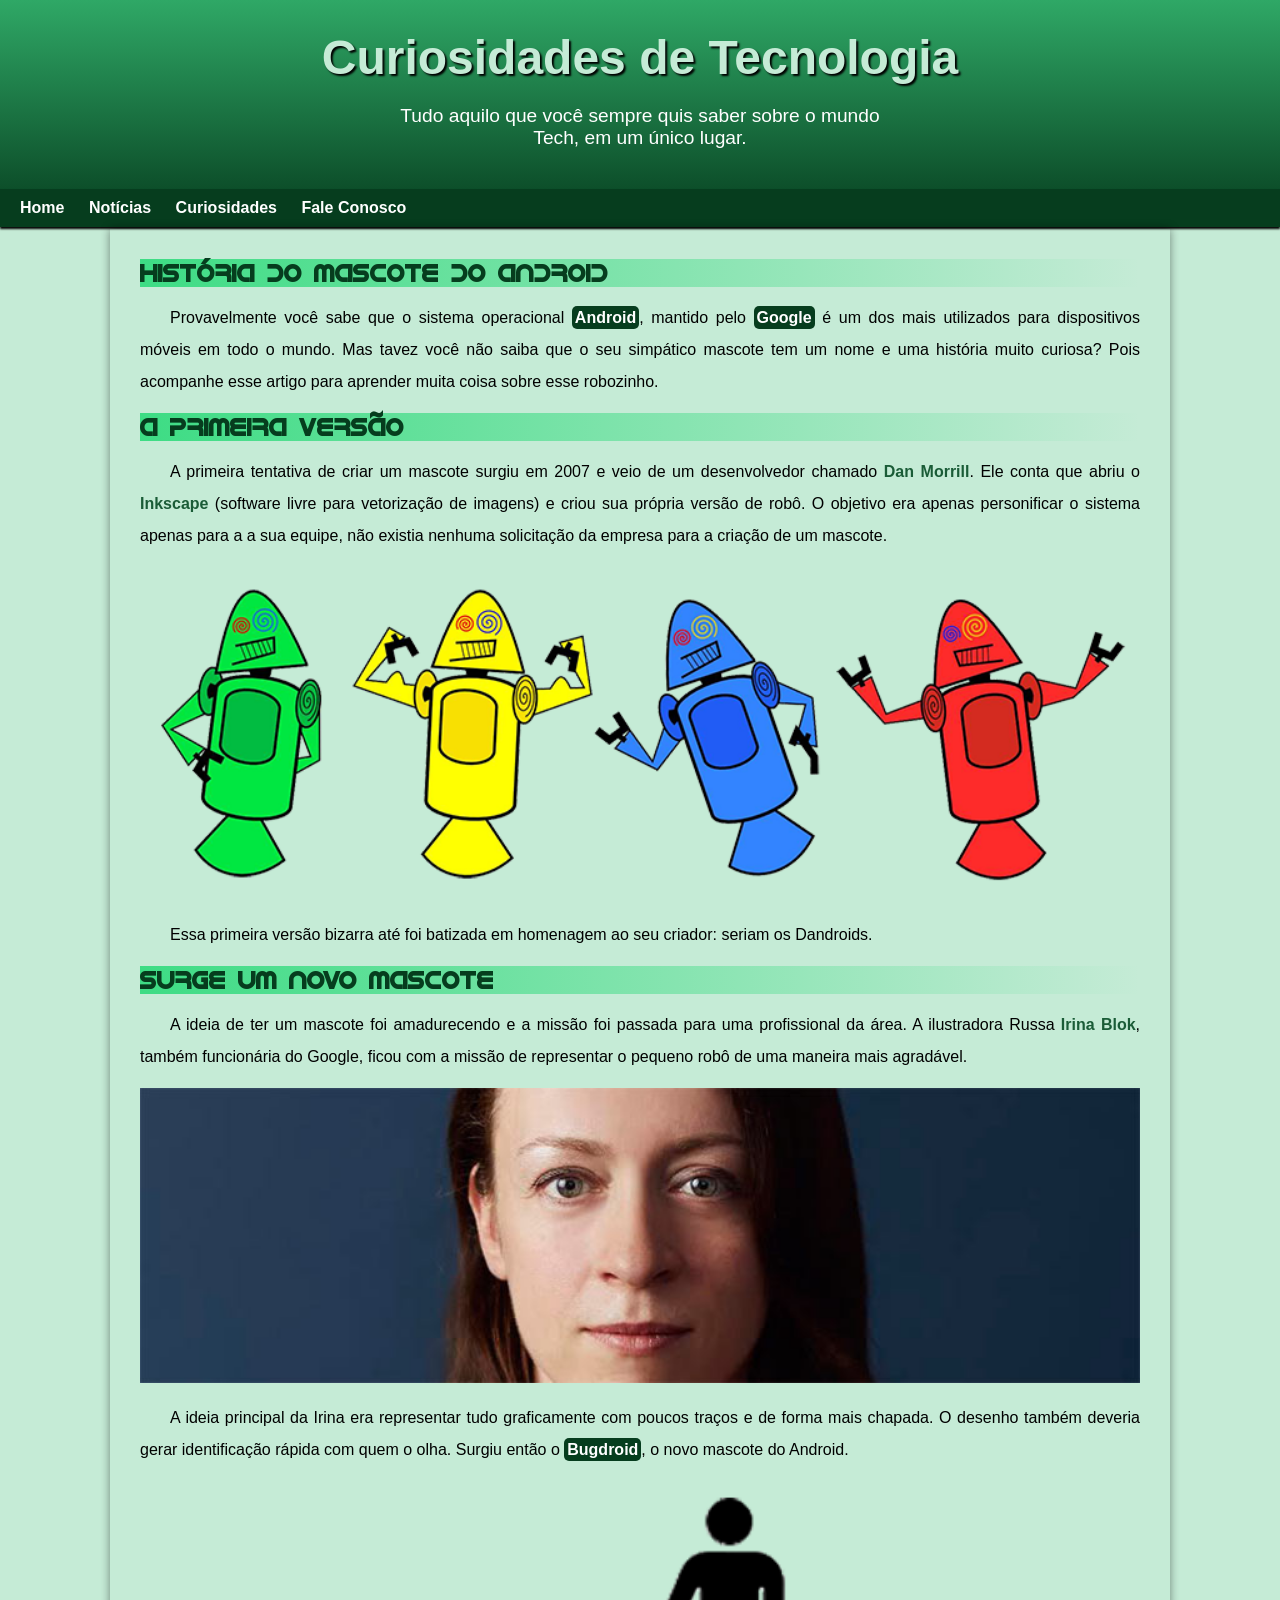
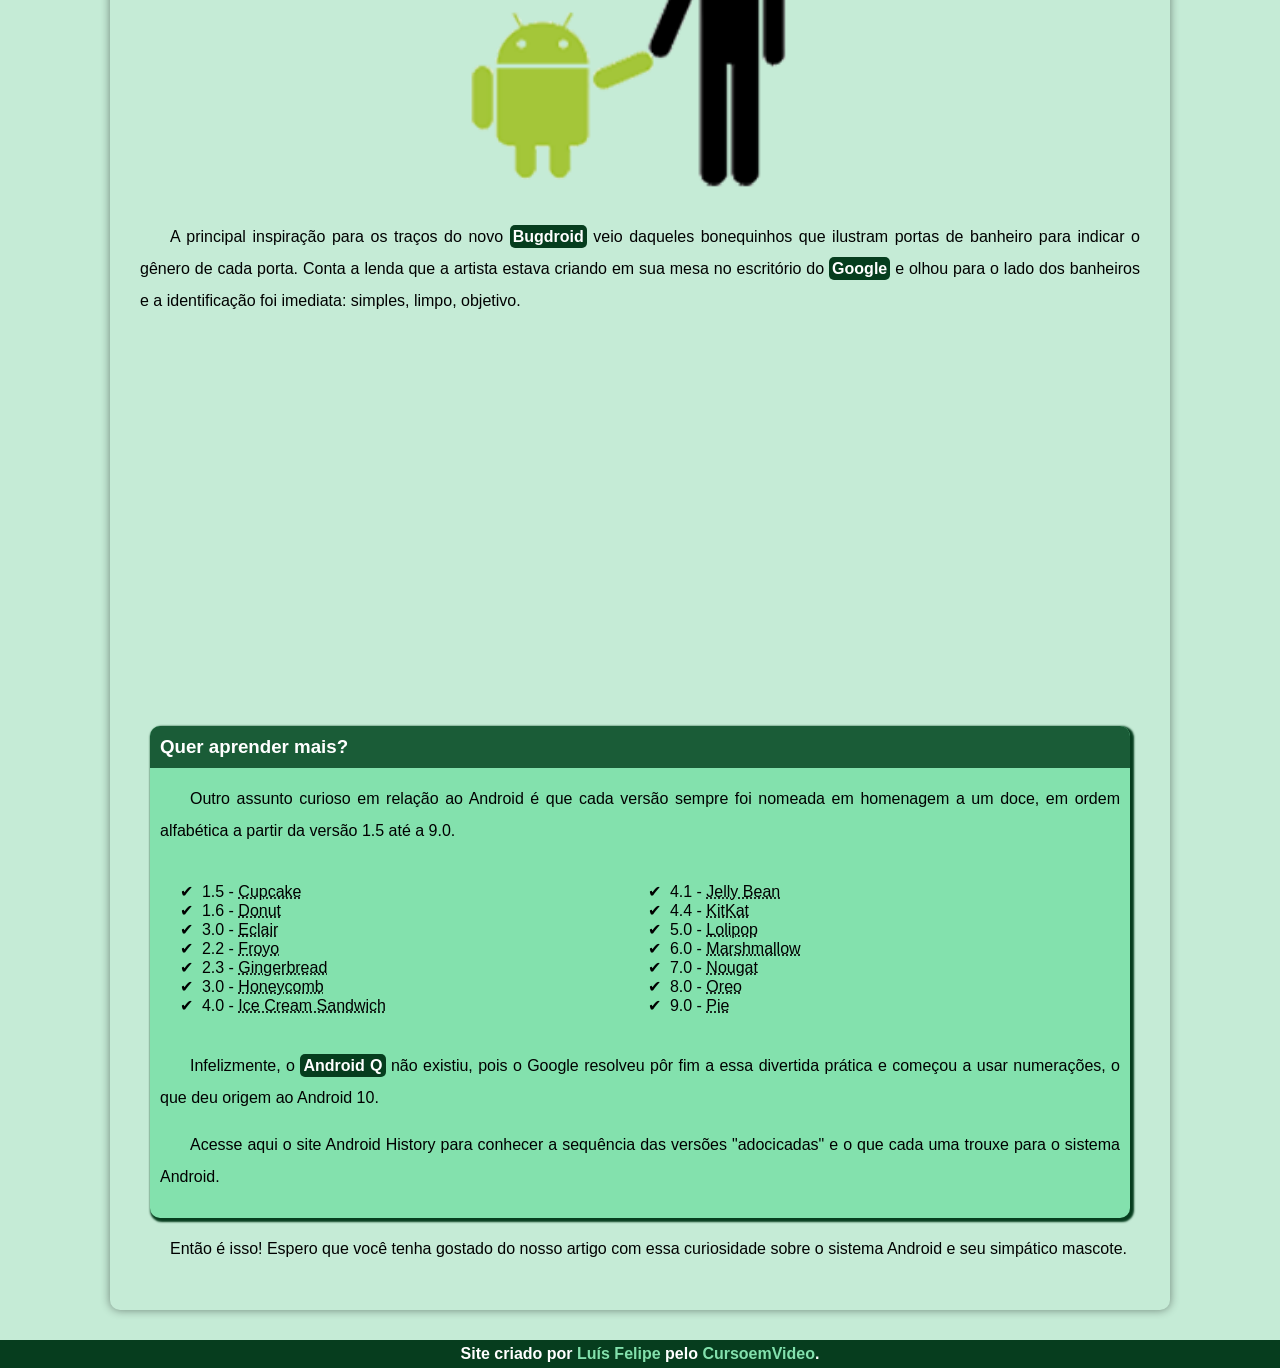
<file: index.html>
<!DOCTYPE html>
<html lang="pt-br">
<head>
    <meta charset="UTF-8">
    <meta http-equiv="X-UA-Compatible" content="IE=edge">
    <meta name="viewport" content="width=device-width, initial-scale=1.0">
    <link rel="Fav Icon" href="imagens/favicon.ico">
    <link rel="stylesheet" href="style.css">
    <title>Android.com</title>
</head>
<body>
    <header>
        <h1>Curiosidades de Tecnologia</h1>
        <p>Tudo aquilo que você sempre quis saber sobre o mundo Tech, em um único lugar.</p>
        <nav>
            <a href="#">Home</a>
            <a href="#">Notícias</a>
            <a href="#">Curiosidades</a>
            <a href="#">Fale Conosco</a>
        </nav>
    </header>
    <main>
        <article>
            <h2>História do Mascote do Android</h2>
            <p>Provavelmente você sabe que o sistema operacional <strong>Android</strong>, mantido pelo <strong>Google</strong> é um dos mais utilizados para dispositivos móveis em todo o mundo. Mas tavez você não saiba que o seu simpático mascote tem um nome e uma história muito curiosa? Pois acompanhe esse artigo para aprender muita coisa sobre esse robozinho.</p>
            <h2>A primeira versão</h2>
            <p>A primeira tentativa de criar um mascote surgiu em 2007 e veio de um desenvolvedor chamado <a href="https://androidcommunity.com/dan-morrill-shows-us-the-android-mascot-that-almost-was-20130103/" target="_blank">Dan Morrill</a>. Ele conta que abriu o <a href="https://inkscape.org/pt-br/" target="_blank">Inkscape</a> (software livre para vetorização de imagens) e criou sua própria versão de robô. O objetivo era apenas personificar o sistema apenas para a a sua equipe, não existia nenhuma solicitação da empresa para a criação de um mascote.</p>
            <picture>
                <source media="(max-width: 600px)" srcset="imagens/dan-droids-pq.png">
                <img src="imagens/dan-droids.png" alt="Imagem dos Androids">
            </picture>
            <p>Essa primeira versão bizarra até foi batizada em homenagem ao seu criador: seriam os Dandroids.</p>
            <h2>Surge um novo mascote</h2>
            <p>A ideia de ter um mascote foi amadurecendo e a missão foi passada para uma profissional da área. A ilustradora Russa <a href="https://www.irinablok.com/android" target="_blank">Irina Blok</a>, também funcionária do Google, ficou com a missão de representar o pequeno robô de uma maneira mais agradável.</p>
            <picture>
                <source media="(max-width: 600px)" srcset="imagens/irina-blok-pq.jpg">
                <img src="imagens/irina-blok.jpg" alt="">
            </picture>
            <p>A ideia principal da Irina era representar tudo graficamente com poucos traços e de forma mais chapada. O desenho também deveria gerar identificação rápida com quem o olha. Surgiu então o <strong>Bugdroid</strong>, o novo mascote do Android.</p>
            <picture>
                <source media="(max-width: 750px)" srcset="imagens/bugdroid.png">
                <img class="pequena" src="imagens/bugdroid.png" alt="Android">
            </picture>
            <p>A principal inspiração para os traços do novo <strong>Bugdroid</strong> veio daqueles bonequinhos que ilustram portas de banheiro para indicar o gênero de cada porta. Conta a lenda que a artista estava criando em sua mesa no escritório do <strong>Google</strong> e olhou para o lado dos banheiros e a identificação foi imediata: simples, limpo, objetivo.</p>
            <picture>
                <iframe width="100%" height="380" src="https://www.youtube.com/embed/l2UDgpLz20M" title="YouTube video player" frameborder="0" allow="accelerometer; autoplay; clipboard-write; encrypted-media; gyroscope; picture-in-picture" allowfullscreen></iframe>
            </picture>
            <aside>
                
                <h3>Quer aprender mais?</h3>
                
                <p>Outro assunto curioso em relação ao Android é que cada versão sempre foi nomeada em homenagem a um doce, em ordem alfabética a partir da versão 1.5 até a 9.0.</p>
                
                <ul type="circle">
                    <li>1.5 - <abbr title="Bolo de Copo">Cupcake</abbr></li>
                    <li>1.6 - <abbr title="Rosquinha">Donut</abbr></li>
                    <li>3.0 - <abbr title="Bomba">Eclair</abbr></li>
                    <li>2.2 - <abbr title="Iogurte Congelado">Froyo</abbr></li>
                    <li>2.3 - <abbr title="Biscoito de Gengibre">Gingerbread</abbr></li>
                    <li>3.0 - <abbr title="Favo de Mel">Honeycomb</abbr></li>
                    <li>4.0 - <abbr title="Sanduíche de Sorvete">Ice Cream Sandwich</abbr></li>
                    <li>4.1 - <abbr title="Jujuba">Jelly Bean</abbr></li>
                    <li>4.4 - <abbr title="Kit-kat">KitKat</abbr></li>
                    <li>5.0 - <abbr title="Pirulito">Lolipop</abbr></li>
                    <li>6.0 - <abbr title="Marshmallow">Marshmallow</abbr></li>
                    <li>7.0 - <abbr title="Torrone">Nougat</abbr></li>
                    <li>8.0 - <abbr title="Oreo">Oreo</abbr></li>
                    <li>9.0 - <abbr title="Torta">Pie</abbr></li>
                </ul>

                <p>Infelizmente, o <strong>Android Q</strong> não existiu, pois o Google resolveu pôr fim a essa divertida prática e começou a usar numerações, o que deu origem ao Android 10.</p>
                <p>Acesse aqui o site Android History para conhecer a sequência das versões "adocicadas" e o que cada uma trouxe para o sistema Android.</p>

            </aside>
            
            <p>Então é isso! Espero que você tenha gostado do nosso artigo com essa curiosidade sobre o sistema Android e seu simpático mascote.</p>

        </article>
    </main>
    <footer>
        <p>Site criado por <a href="#">Luís Felipe</a> pelo <a href="#">CursoemVideo</a>.</p>
    </footer>
</body>
</html>
</file>
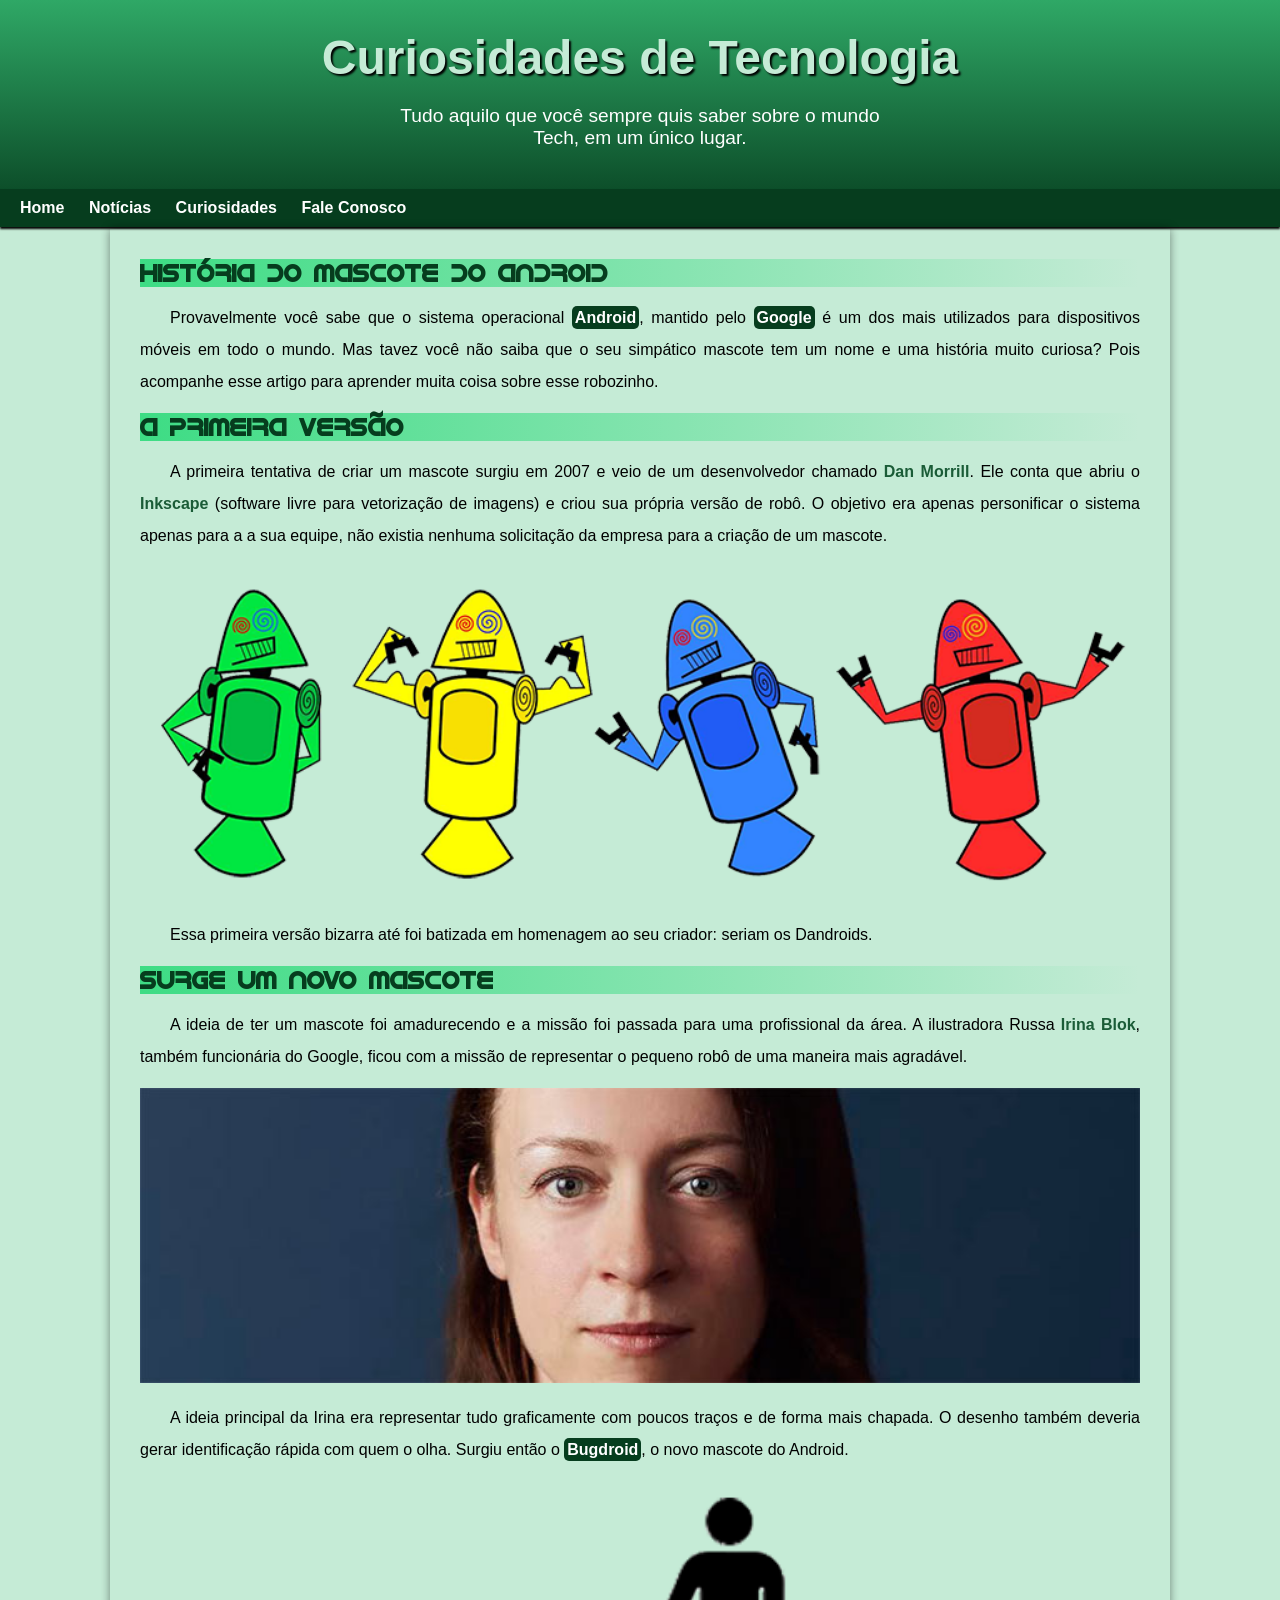
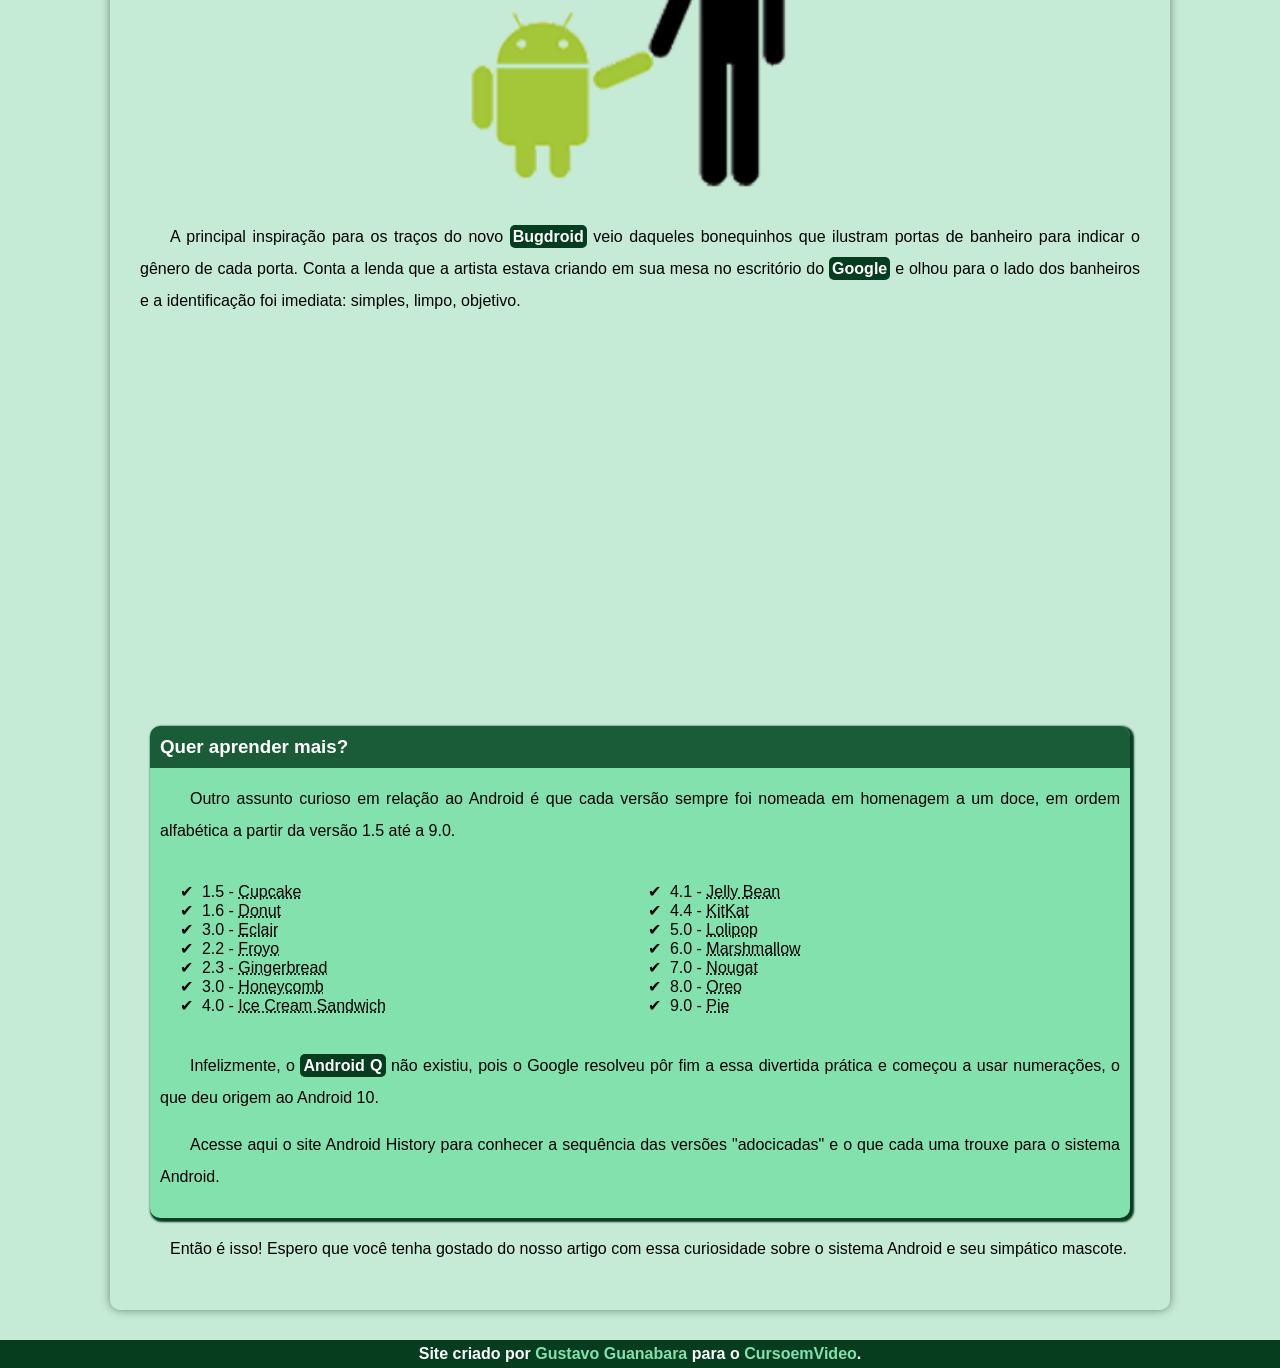
<file: Android.html>
<!DOCTYPE html>
<html lang="pt-br">
<head>
    <meta charset="UTF-8">
    <meta http-equiv="X-UA-Compatible" content="IE=edge">
    <meta name="viewport" content="width=device-width, initial-scale=1.0">
    <link rel="Fav Icon" href="imagens/favicon.ico">
    <link rel="stylesheet" href="style.css">
    <title>Android.com</title>
</head>
<body>
    <header>
        <h1>Curiosidades de Tecnologia</h1>
        <p>Tudo aquilo que você sempre quis saber sobre o mundo Tech, em um único lugar.</p>
        <nav>
            <a href="#">Home</a>
            <a href="#">Notícias</a>
            <a href="#">Curiosidades</a>
            <a href="#">Fale Conosco</a>
        </nav>
    </header>
    <main>
        <article>
            <h2>História do Mascote do Android</h2>
            <p>Provavelmente você sabe que o sistema operacional <strong>Android</strong>, mantido pelo <strong>Google</strong> é um dos mais utilizados para dispositivos móveis em todo o mundo. Mas tavez você não saiba que o seu simpático mascote tem um nome e uma história muito curiosa? Pois acompanhe esse artigo para aprender muita coisa sobre esse robozinho.</p>
            <h2>A primeira versão</h2>
            <p>A primeira tentativa de criar um mascote surgiu em 2007 e veio de um desenvolvedor chamado <a href="https://androidcommunity.com/dan-morrill-shows-us-the-android-mascot-that-almost-was-20130103/" target="_blank">Dan Morrill</a>. Ele conta que abriu o <a href="https://inkscape.org/pt-br/" target="_blank">Inkscape</a> (software livre para vetorização de imagens) e criou sua própria versão de robô. O objetivo era apenas personificar o sistema apenas para a a sua equipe, não existia nenhuma solicitação da empresa para a criação de um mascote.</p>
            <picture>
                <source media="(max-width: 600px)" srcset="imagens/dan-droids-pq.png">
                <img src="imagens/dan-droids.png" alt="Imagem dos Androids">
            </picture>
            <p>Essa primeira versão bizarra até foi batizada em homenagem ao seu criador: seriam os Dandroids.</p>
            <h2>Surge um novo mascote</h2>
            <p>A ideia de ter um mascote foi amadurecendo e a missão foi passada para uma profissional da área. A ilustradora Russa <a href="https://www.irinablok.com/android" target="_blank">Irina Blok</a>, também funcionária do Google, ficou com a missão de representar o pequeno robô de uma maneira mais agradável.</p>
            <picture>
                <source media="(max-width: 600px)" srcset="imagens/irina-blok-pq.jpg">
                <img src="imagens/irina-blok.jpg" alt="">
            </picture>
            <p>A ideia principal da Irina era representar tudo graficamente com poucos traços e de forma mais chapada. O desenho também deveria gerar identificação rápida com quem o olha. Surgiu então o <strong>Bugdroid</strong>, o novo mascote do Android.</p>
            <picture>
                <source media="(max-width: 750px)" srcset="imagens/bugdroid.png">
                <img class="pequena" src="imagens/bugdroid.png" alt="Android">
            </picture>
            <p>A principal inspiração para os traços do novo <strong>Bugdroid</strong> veio daqueles bonequinhos que ilustram portas de banheiro para indicar o gênero de cada porta. Conta a lenda que a artista estava criando em sua mesa no escritório do <strong>Google</strong> e olhou para o lado dos banheiros e a identificação foi imediata: simples, limpo, objetivo.</p>
            <picture>
                <iframe width="100%" height="380" src="https://www.youtube.com/embed/l2UDgpLz20M" title="YouTube video player" frameborder="0" allow="accelerometer; autoplay; clipboard-write; encrypted-media; gyroscope; picture-in-picture" allowfullscreen></iframe>
            </picture>
            <aside>
                
                <h3>Quer aprender mais?</h3>
                
                <p>Outro assunto curioso em relação ao Android é que cada versão sempre foi nomeada em homenagem a um doce, em ordem alfabética a partir da versão 1.5 até a 9.0.</p>
                
                <ul type="circle">
                    <li>1.5 - <abbr title="Bolo de Copo">Cupcake</abbr></li>
                    <li>1.6 - <abbr title="Rosquinha">Donut</abbr></li>
                    <li>3.0 - <abbr title="Bomba">Eclair</abbr></li>
                    <li>2.2 - <abbr title="Iogurte Congelado">Froyo</abbr></li>
                    <li>2.3 - <abbr title="Biscoito de Gengibre">Gingerbread</abbr></li>
                    <li>3.0 - <abbr title="Favo de Mel">Honeycomb</abbr></li>
                    <li>4.0 - <abbr title="Sanduíche de Sorvete">Ice Cream Sandwich</abbr></li>
                    <li>4.1 - <abbr title="Jujuba">Jelly Bean</abbr></li>
                    <li>4.4 - <abbr title="Kit-kat">KitKat</abbr></li>
                    <li>5.0 - <abbr title="Pirulito">Lolipop</abbr></li>
                    <li>6.0 - <abbr title="Marshmallow">Marshmallow</abbr></li>
                    <li>7.0 - <abbr title="Torrone">Nougat</abbr></li>
                    <li>8.0 - <abbr title="Oreo">Oreo</abbr></li>
                    <li>9.0 - <abbr title="Torta">Pie</abbr></li>
                </ul>

                <p>Infelizmente, o <strong>Android Q</strong> não existiu, pois o Google resolveu pôr fim a essa divertida prática e começou a usar numerações, o que deu origem ao Android 10.</p>
                <p>Acesse aqui o site Android History para conhecer a sequência das versões "adocicadas" e o que cada uma trouxe para o sistema Android.</p>

            </aside>
            
            <p>Então é isso! Espero que você tenha gostado do nosso artigo com essa curiosidade sobre o sistema Android e seu simpático mascote.</p>

        </article>
    </main>
    <footer>
        <p>Site criado por <a href="#">Gustavo Guanabara</a> para o <a href="#">CursoemVideo</a>.</p>
    </footer>
</body>
</html>
</file>
<file: style.css>
@charset "UTF-8";

@import url('https://fonts.googleapis.com/css2?family=Bebas+Neue&display=swap');

@font-face {
    font-family: android;
    src: url('fontes/idroid.otf') format('opentype');
    font-weight: normal;
    font-style: normal;

    /*
    Tipos de format()
    - opentype (otf)
    - truetype (ttf)
    - embedded-opentype
    - truetype-aat (Apple Advanced Typography)
    - svg
    */
}

/*
defnição global para todo o documento
para declarar variável se usa '--nomevariavel'
*/
:root {
    --cor0: #c5ebd6;
    --cor1: #83e1ad;
    --cor2: #3ddc84;
    --cor3: #2fa866;
    --cor4: #1a5c37;
    --cor5: #063d1e;

    --fonte-padrao: Arial, Verdana, Helvetica, sans-serif;
    --fonte-destaque: font-family: 'Bebas Neue', cursive;
    --fonte-android: 'Android', cursive;
}

* {
    margin: 0px;
    padding: 0px;
}

body {
    background-color:var(--cor0);
    font-family: var(--fonte-padrao);
}

header {
    min-height: 150px;
    background-color: var(--cor4);
    padding-top: 30px;
    background-image: linear-gradient(to bottom, var(--cor3), var(--cor5));
    margin-bottom: 2px;
}

header > h1 {
    color: var(--cor0);
    font-family: var(--fonte-destaque);
    margin-bottom: 20px;
    text-align: center;
    font-size: 3em;
    text-shadow: 2px 2px 2px black;
}

header > p {
    font-family: var(--fonte-padrao);
    font-size: 1.2em;
    color: white;
    max-width: 500px;
    margin: auto;
    padding-right: 10px;
    padding-left: 10px;
    margin-bottom: 40px;
    text-align: center;
}

main {
    min-width: 300px;
    max-width: 1000px;
    margin: auto;
    margin-bottom: 30px;
    padding: 30px;
    box-shadow: 0px 0px 10px rgba(0, 0, 0, 0.438);
    border-bottom-left-radius: 10px;
    border-bottom-right-radius: 10px;
}

main img.pequena {
    width: 50%;
    display: block;
    margin: auto;
}

main h1 {
    color: var(--cor5);
    font-family: var(--fonte-android);
}

main h2 {
    color: var(--cor5);
    font-family: var(--fonte-android);
    background-image: linear-gradient(to right, var(--cor2), transparent);
}

main p {
    font-family: Verdana, Geneva, Tahoma, sans-serif;
    text-indent: 30px;
    margin: 15px 0px;
    text-align: justify;
    line-height: 2em;
    font-size: 1em;
}

main strong {
    color: white;
    background-color: var(--cor5);
    border-radius: 5px;
    padding: 3px;
}

main a {
    background-color: var(--cor0);
    text-decoration: none;
    font-weight: bold;
    color: var(--cor4);
}

main a:hover {
    text-decoration: underline;
    color: var(--cor5);
    background-color: var(--cor1);
}

aside {
    margin: 10px;
    background-color: var(--cor1);
    color: black;
    border-radius: 10px;
    padding: 10px;
    box-shadow: 2px 2px 2px 2px var(--cor5);
}

aside > ul {
    list-style-type: '\2714\00A0\00A0'; /*Nã é compatível com todo navegador*/
    list-style-position: inside;
    columns: 2;
    padding: 20px;
}

aside > h3 {
    background-color: var(--cor4);
    color: white;
    padding: 10px;
    margin: -10px -10px 0px -10px;
    border-radius: 10px 10px 0px 0px;   /*Emcima na esquerda, direita, embaixo direita, esquerda*/
}

footer {
    background-color: var(--cor5);
    color: white;
    text-align: center;
    padding: 5px;
    font-weight: bold;
}

footer a {
    color: var(--cor1);
    text-decoration: none;
}

footer a:hover {
    color: var(--cor4);
    background-color: #3ddc84;
    text-decoration: underline;
}

nav {
    background-color: var(--cor5);
    padding: 10px;
    box-shadow: 0px 2px 2px black;
}

nav > a {
    color: white;
    padding: 10px;
    text-decoration: none;
    font-weight: bold;
    border-radius: 5px;
    transition-duration: 0.3s;
}

nav > a:hover {
    background-color: var(--cor3);
    color: var(--cor5);
}

img {
    width: 100%;
}

picture {
    align-items: center;
}
</file>
